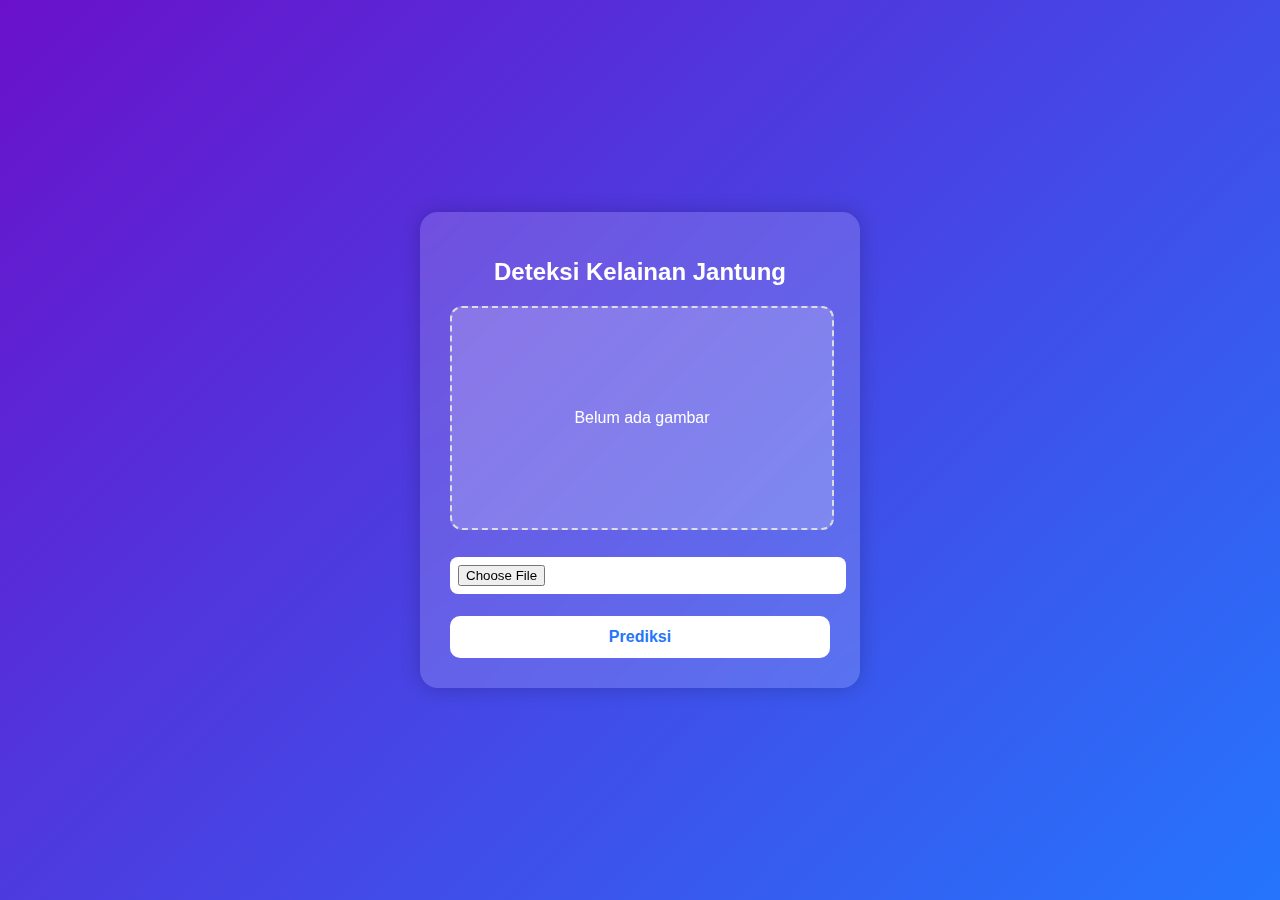
<file: templates/index.html>
<!DOCTYPE html>
<html lang="en">
<head>
    <meta charset="UTF-8">
    <meta name="viewport" content="width=device-width, initial-scale=1.0">
    <title>Deteksi Kelainan Jantung</title>

    <style>
        body {
            font-family: Arial, sans-serif;
            background: linear-gradient(135deg, #6a11cb, #2575fc);
            height: 100vh;
            margin: 0;
            display: flex;
            justify-content: center;
            align-items: center;
            color: white;
        }

        .container {
            background-color: rgba(255, 255, 255, 0.16);
            padding: 30px;
            border-radius: 18px;
            backdrop-filter: blur(10px);
            width: 380px;
            box-shadow: 0px 0px 20px rgba(0,0,0,0.2);
            text-align: center;
        }

        h1 {
            margin-bottom: 20px;
            font-size: 24px;
            font-weight: bold;
        }

        .preview-box {
            width: 100%;
            height: 220px;
            background-color: rgba(255,255,255,0.2);
            border: 2px dashed #ddd;
            border-radius: 12px;
            margin-bottom: 15px;
            overflow: hidden;
            display: flex;
            justify-content: center;
            align-items: center;
        }

        .preview-box img {
            width: 100%;
            height: 100%;
            object-fit: contain;
        }

        input[type="file"] {
            margin: 12px 0;
            background-color: white;
            padding: 8px;
            border-radius: 8px;
            width: 100%;
        }

        button {
            padding: 12px 18px;
            width: 100%;
            background: #ffffff;
            color: #2575fc;
            border: none;
            border-radius: 10px;
            font-size: 16px;
            font-weight: bold;
            cursor: pointer;
            transition: 0.3s;
            margin-top: 10px;
        }

        button:hover {
            background: #e3e3e3;
        }
    </style>
</head>

<body>
    <div class="container">
        <h1>Deteksi Kelainan Jantung</h1>

        <!-- Preview Gambar -->
        <div class="preview-box" id="previewBox">
            <p>Belum ada gambar</p>
        </div>

        <form action="/predict" method="POST" enctype="multipart/form-data">
            <input type="file" name="file" id="fileInput" accept="image/*" required>
            <button type="submit">Prediksi</button>
        </form>
    </div>

    <script>
        const fileInput = document.getElementById('fileInput');
        const previewBox = document.getElementById('previewBox');

        fileInput.addEventListener('change', function() {
            const file = this.files[0];
            if (file) {
                const reader = new FileReader();

                reader.addEventListener("load", function() {
                    previewBox.innerHTML = `<img src="${this.result}" alt="Preview">`;
                });

                reader.readAsDataURL(file);
            }
        });
    </script>

</body>
</html>
</file>
